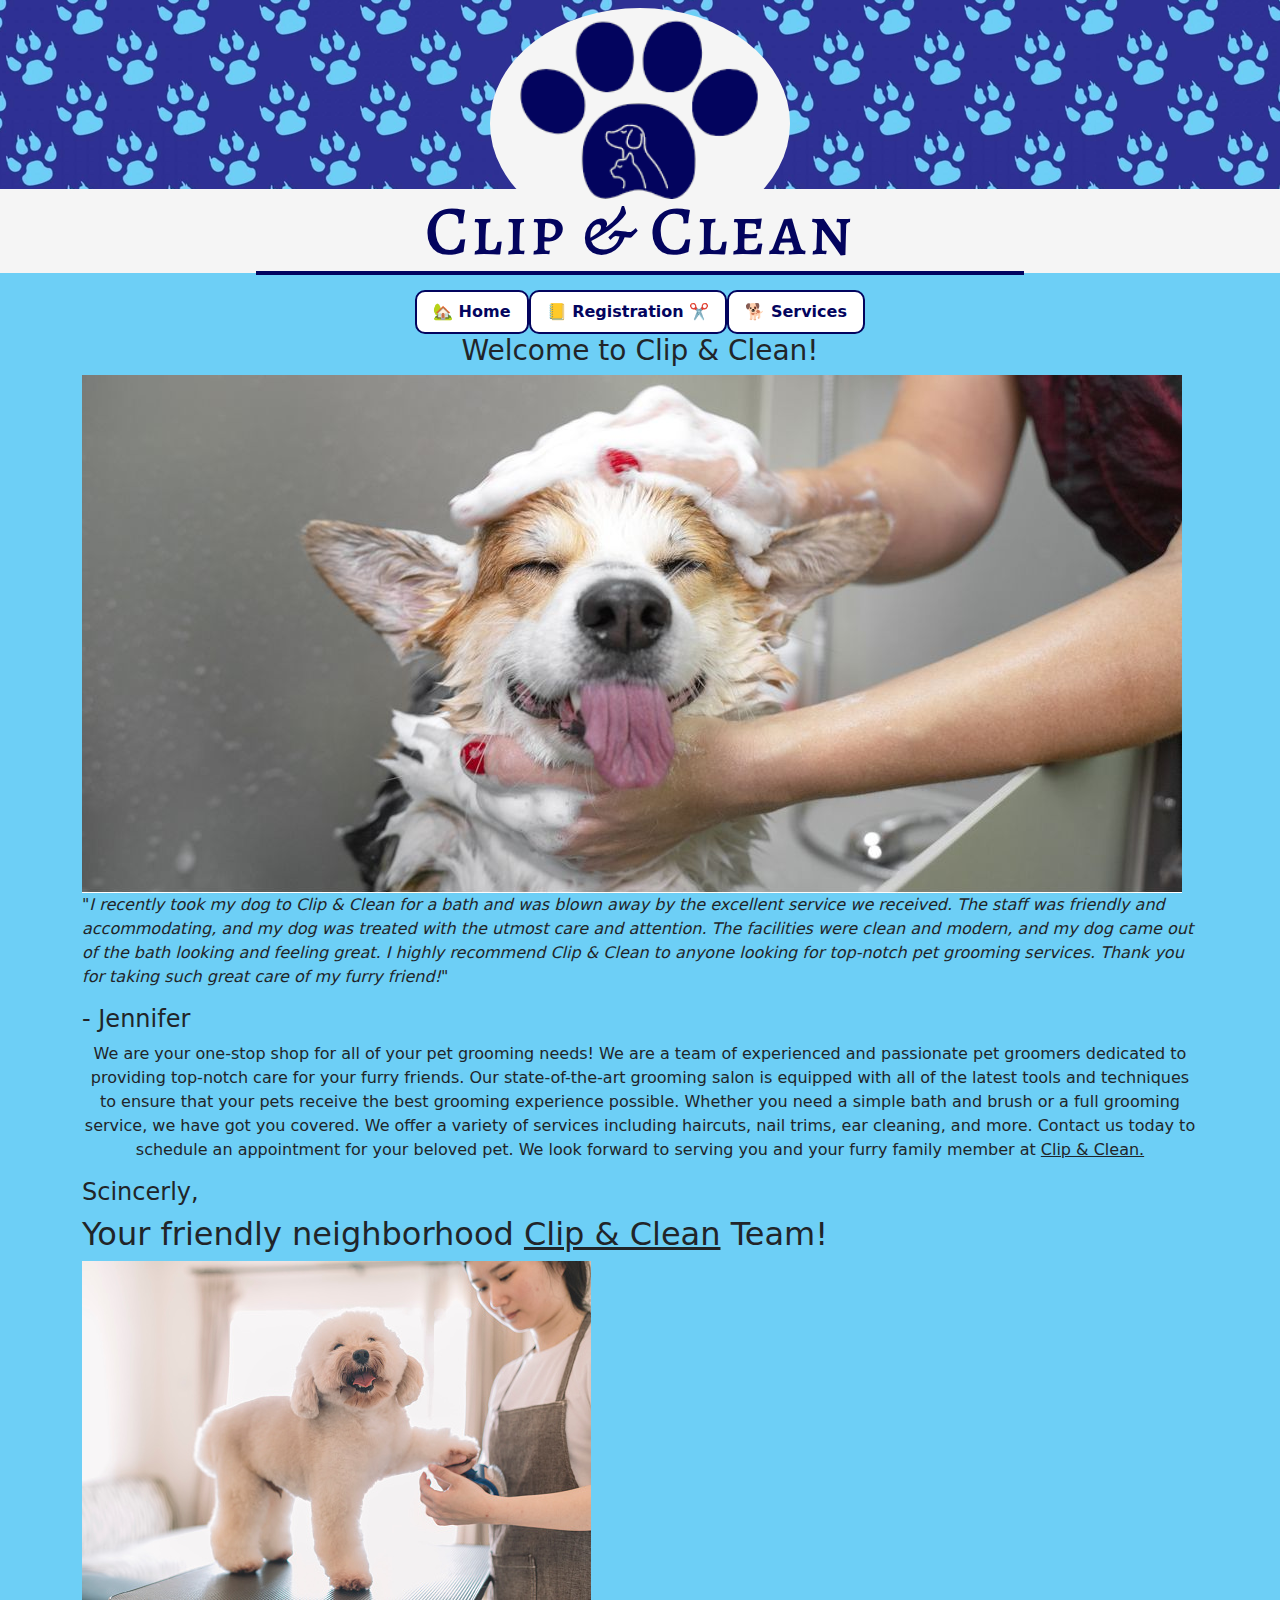
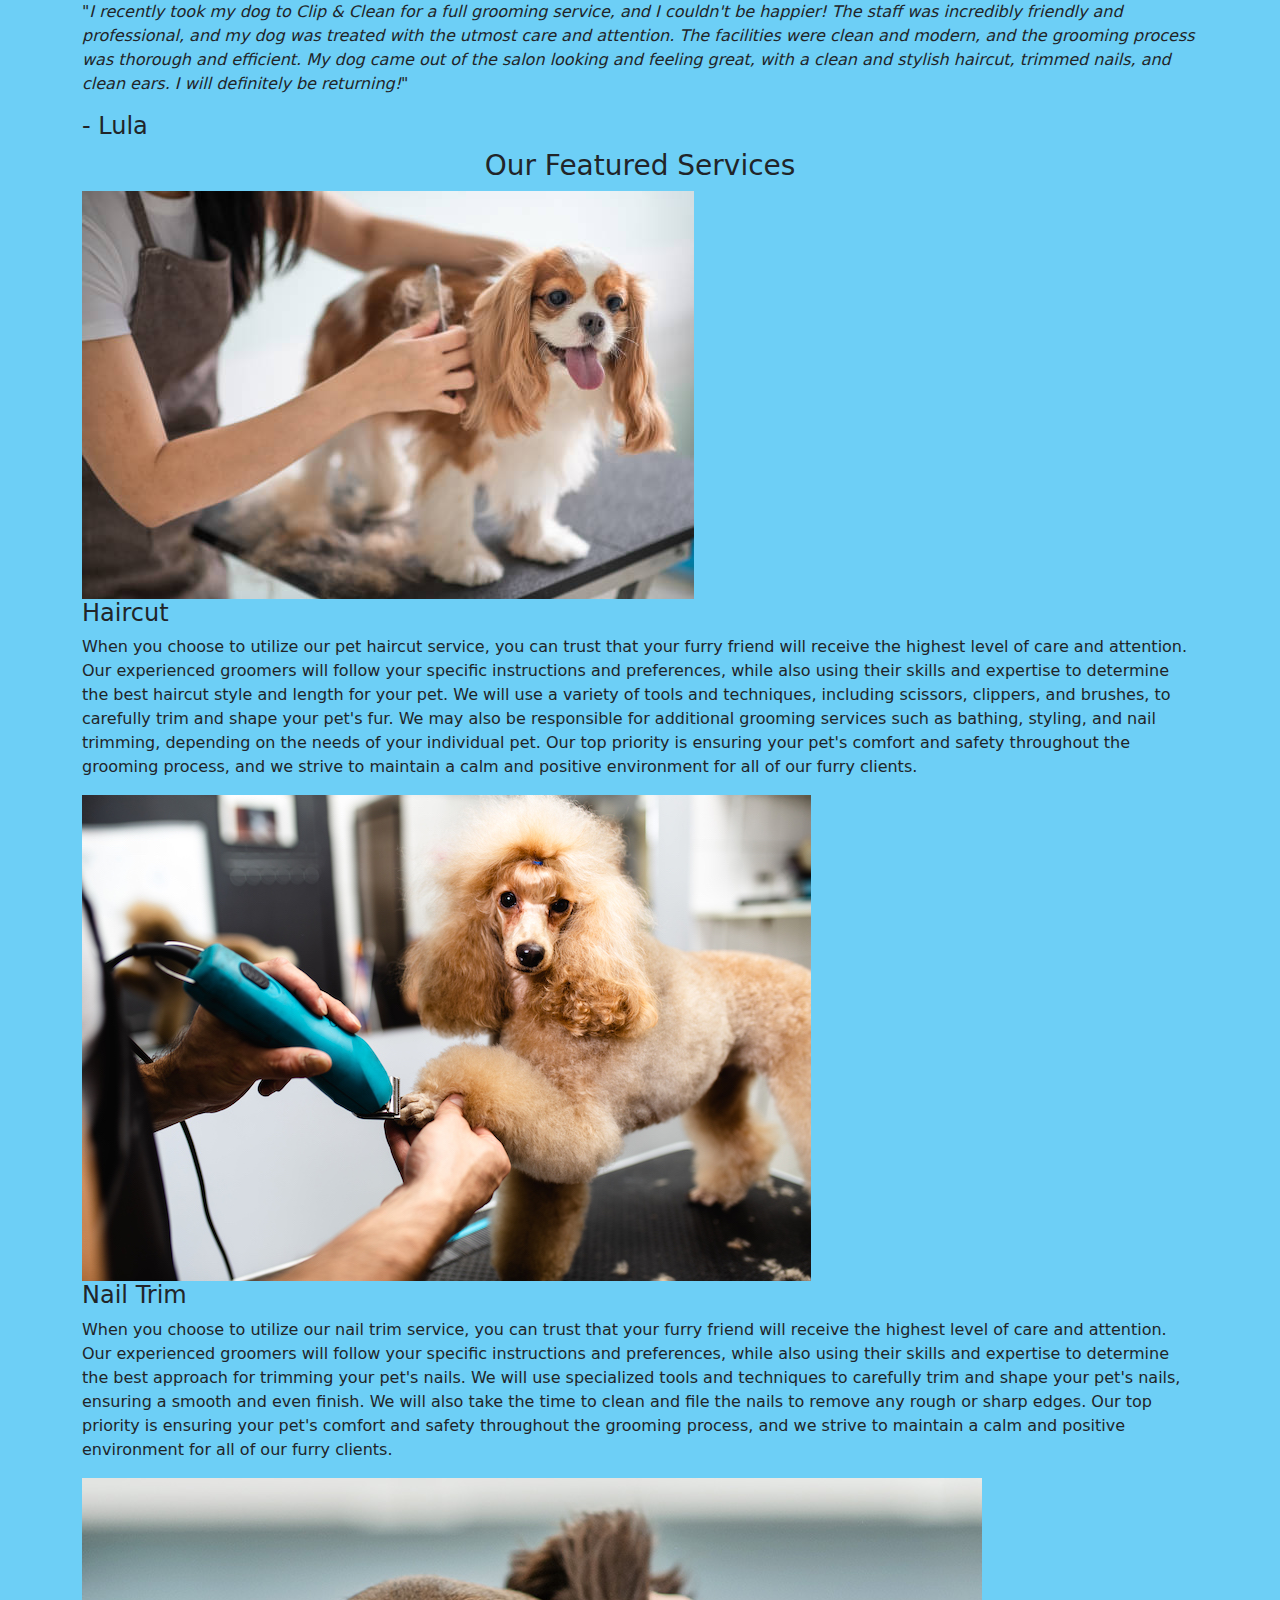
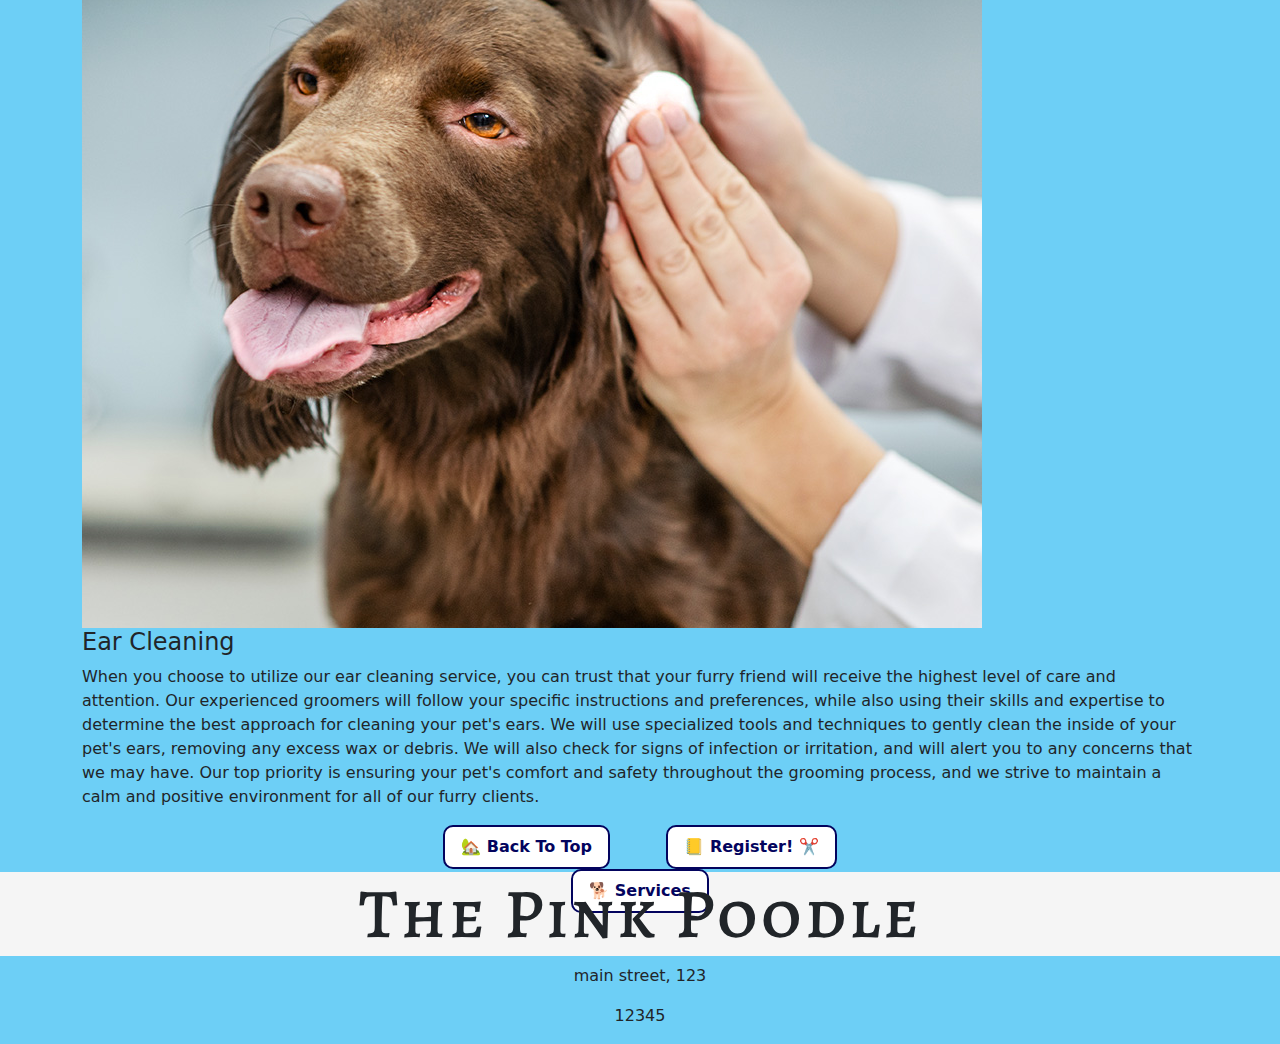
<file: index.html>
<!DOCTYPE html>
<html lang="en">
  <head>
    <meta charset="UTF-8" />
    <meta http-equiv="X-UA-Compatible" content="IE=edge" />
    <meta name="viewport" content="width=device-width, initial-scale=1.0" />
    <link rel="stylesheet" href="styles/css/main.css" />
    <title>Clip & Clean Pet salon project</title>
  </head>
  <body class="bg-background-1">
    <header>
      <div class="background"></div>
      <div class="text-center">
        <div class="logo">
          <img src="styles/images/Logo.png" alt="the logo" />
        </div>
      </div>
      <h1 class="text-center text-text-1">Clip & Clean</h1>
      <div class="underline"></div>
    </header>
    <div class="navigationbar">
      <ul class="nav justify-content-center">
        <li class="nav-item navborder">
          <a class="nav-link navtext" aria-current="page" href="index.html"
            >🏡 Home</a
          >
        </li>
        <li class="nav-item navborder">
          <a class="nav-link navtext" href="register.html"
            >📒 Registration ✂️</a
          >
        </li>
        <li class="nav-item navborder">
          <a class="nav-link navtext" href="services.html">🐕 Services </a>
        </li>
      </ul>
    </div>

    <main>
      <div class="container">
        <h3 class="text-center">Welcome to Clip & Clean!</h3>
        <div class="flex-container">
          <div class="flex-review">
            <img src="styles/images/happydog1.jpg" alt="happy dog in bath" />
            <p class="review-text">
              "<i
                >I recently took my dog to Clip & Clean for a bath and was blown
                away by the excellent service we received. The staff was
                friendly and accommodating, and my dog was treated with the
                utmost care and attention. The facilities were clean and modern,
                and my dog came out of the bath looking and feeling great. I
                highly recommend Clip & Clean to anyone looking for top-notch
                pet grooming services. Thank you for taking such great care of
                my furry friend!</i
              >"
            </p>
            <h4 class="reviewer-name">- Jennifer</h4>
          </div>
          <div class="flex-child">
            <p class="text-center intro">
              We are your one-stop shop for all of your pet grooming needs! We
              are a team of experienced and passionate pet groomers dedicated to
              providing top-notch care for your furry friends. Our
              state-of-the-art grooming salon is equipped with all of the latest
              tools and techniques to ensure that your pets receive the best
              grooming experience possible. Whether you need a simple bath and
              brush or a full grooming service, we have got you covered. We
              offer a variety of services including haircuts, nail trims, ear
              cleaning, and more. Contact us today to schedule an appointment
              for your beloved pet. We look forward to serving you and your
              furry family member at
              <u class="salonname">Clip & Clean.</u>
            </p>
            <h4 class="sincer">Scincerly,</h4>
            <h2 class="clipnteam">
              Your friendly neighborhood
              <u class="salonname1">Clip & Clean</u> Team!
            </h2>
          </div>
          <div class="flex-review" id="flex-review2">
            <img src="styles/images/happydog2.jpg" alt="happy dog in bath" />
            <p class="review-text">
              "<i
                >I recently took my dog to Clip & Clean for a full grooming
                service, and I couldn't be happier! The staff was incredibly
                friendly and professional, and my dog was treated with the
                utmost care and attention. The facilities were clean and modern,
                and the grooming process was thorough and efficient. My dog came
                out of the salon looking and feeling great, with a clean and
                stylish haircut, trimmed nails, and clean ears. I will
                definitely be returning!</i
              >"
            </p>
            <h4 class="reviewer-name">- Lula</h4>
          </div>
        </div>
      </div>
      <div class="container">
        <h3 class="text-center">Our Featured Services</h3>
        <div class="flex-container">
          <div class="flex-child">
            <img
              src="styles/images/haircut.jpg"
              alt="dog getting a haircut"
              class="service-img"
            />
            <h4 class="service-name">Haircut</h4>
            <p class="service-text">
              When you choose to utilize our pet haircut service, you can trust
              that your furry friend will receive the highest level of care and
              attention. Our experienced groomers will follow your specific
              instructions and preferences, while also using their skills and
              expertise to determine the best haircut style and length for your
              pet. We will use a variety of tools and techniques, including
              scissors, clippers, and brushes, to carefully trim and shape your
              pet's fur. We may also be responsible for additional grooming
              services such as bathing, styling, and nail trimming, depending on
              the needs of your individual pet. Our top priority is ensuring
              your pet's comfort and safety throughout the grooming process, and
              we strive to maintain a calm and positive environment for all of
              our furry clients.
            </p>
          </div>
          <div class="flex-child">
            <img
              src="styles/images/nailtrim.jpg"
              alt="dog getting a nail trim"
              class="service-img"
            />
            <h4 class="service-name">Nail Trim</h4>
            <p class="service-text">
              When you choose to utilize our nail trim service, you can trust
              that your furry friend will receive the highest level of care and
              attention. Our experienced groomers will follow your specific
              instructions and preferences, while also using their skills and
              expertise to determine the best approach for trimming your pet's
              nails. We will use specialized tools and techniques to carefully
              trim and shape your pet's nails, ensuring a smooth and even
              finish. We will also take the time to clean and file the nails to
              remove any rough or sharp edges. Our top priority is ensuring your
              pet's comfort and safety throughout the grooming process, and we
              strive to maintain a calm and positive environment for all of our
              furry clients.
            </p>
          </div>
          <div class="flex-child">
            <img
              src="styles/images/earcleaning.jpg"
              alt="dog getting an ear cleaning"
              class="service-img"
            />
            <h4 class="service-name">Ear Cleaning</h4>
            <p class="service-text">
              When you choose to utilize our ear cleaning service, you can trust
              that your furry friend will receive the highest level of care and
              attention. Our experienced groomers will follow your specific
              instructions and preferences, while also using their skills and
              expertise to determine the best approach for cleaning your pet's
              ears. We will use specialized tools and techniques to gently clean
              the inside of your pet's ears, removing any excess wax or debris.
              We will also check for signs of infection or irritation, and will
              alert you to any concerns that we may have. Our top priority is
              ensuring your pet's comfort and safety throughout the grooming
              process, and we strive to maintain a calm and positive environment
              for all of our furry clients.
            </p>
          </div>
        </div>
      </div>
      <div class="container" id="index-bottom">
        <div class="navigationbar">
          <ul class="nav justify-content-center">
            <li class="nav-item navborder">
              <a class="nav-link navtext" aria-current="page" href="index.html"
                >🏡 Back To Top</a
              >
            </li>
            <li class="nav-item navborder">
              <a class="nav-link navtext" href="register.html"
                >📒 Register! ✂️</a
              >
            </li>
            <li class="nav-item navborder">
              <a class="nav-link navtext" href="services.html">🐕 Services </a>
            </li>
          </ul>
        </div>
      </div>
      <script src="scripts/register.js"></script>
    </main>
    <div class="underline" id="footer-underline"></div>
    <footer class="text-center">
      <div id="footer-display"></div>
    </footer>
  </body>
</html>
</file>
